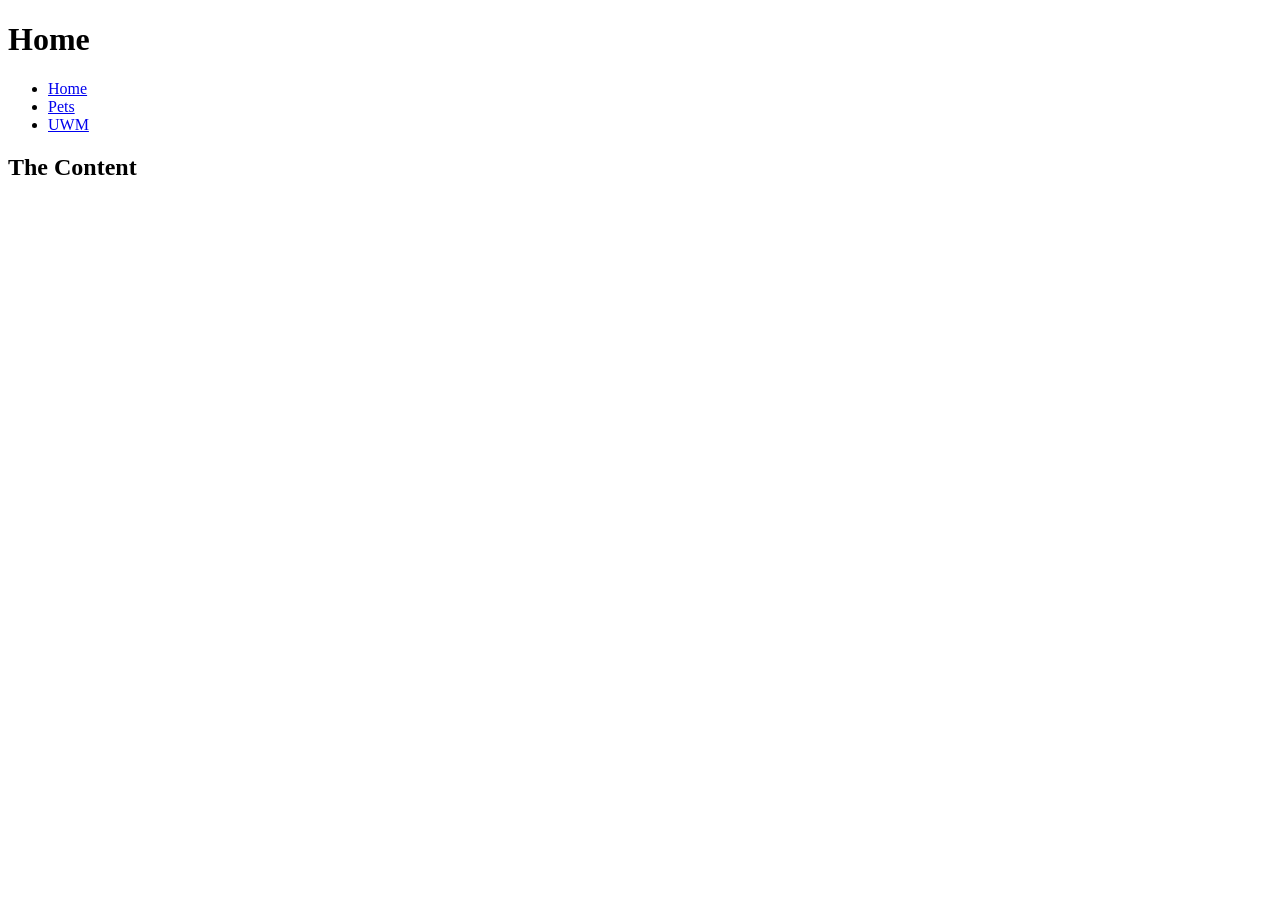
<file: index.html>
<!DOCTYPE html>
<html lang="en">
    <head>
        <meta charset="utf-8">
        <title>Home</title>
    </head>

    <body>
        <header>
            <h1>Home</h1>
            <nav>
                <ul>
                    <li><a href="index.html">Home</a></li>
                    <li><a href="pets.html">Pets</a></li>
                    <li><a href="uwm.html">UWM</a></li>
                </ul>
            </nav>
        </header>

        <main>
            <h2>The Content</h2>
        </main>
    </body>
</html>
</file>
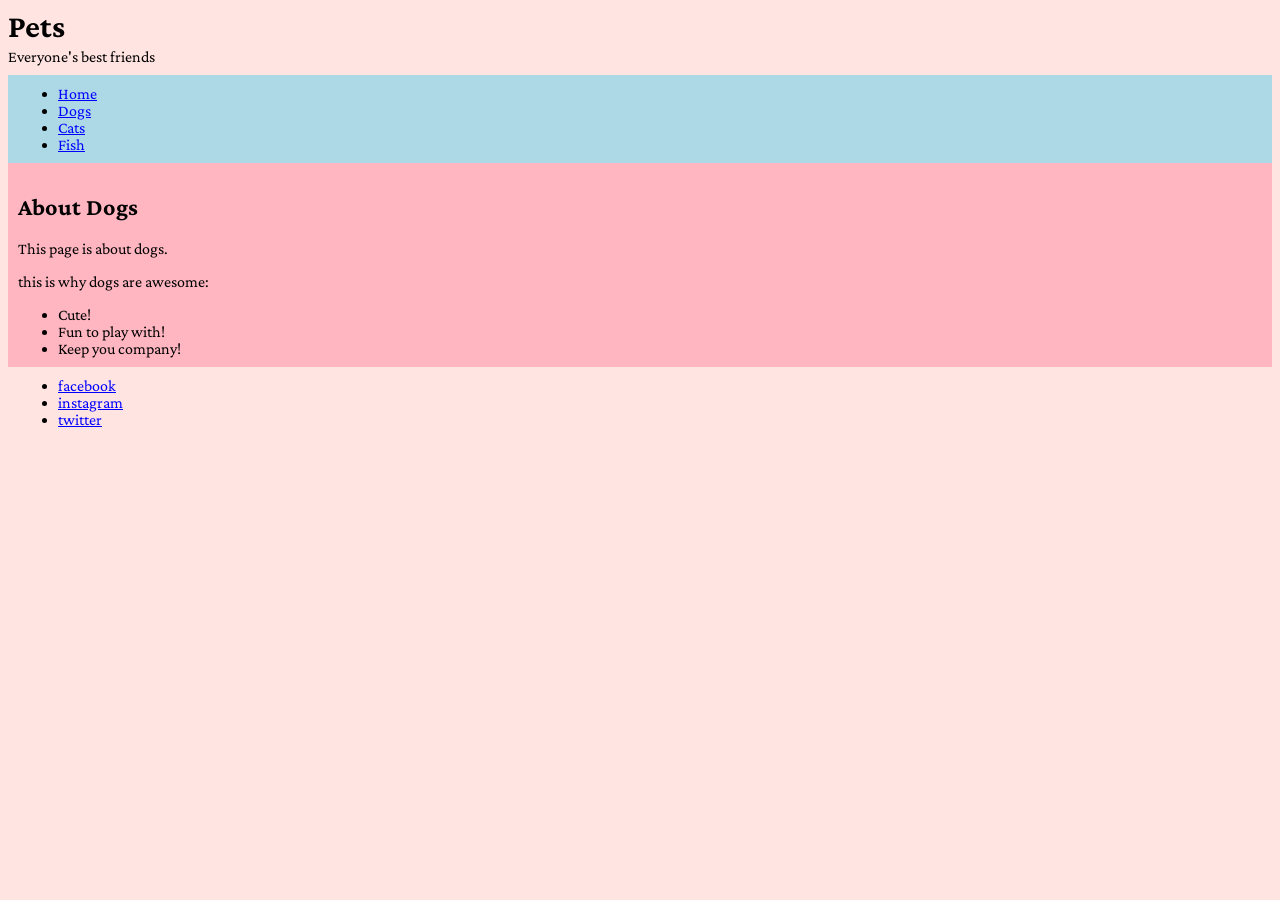
<file: pets.html>
<!DOCTYPE html>
<html lang="en">
    <head>
        <meta charset="utf-8">
        <title>Pets</title>

        <link rel="preconnect" href="https://fonts.googleapis.com">
        <link rel="preconnect" href="https://fonts.gstatic.com" crossorigin>
        <link href="https://fonts.googleapis.com/css2?family=Crimson+Pro:ital,wght@0,200..900;1,200..900&display=swap" rel="stylesheet">

        <link rel="stylesheet" href="pets.css">
    </head>

    <body>
        <header>
            <h1 class="site-heading">Pets</h1>
            <p class="tag-line">Everyone's best friends</p>
            <nav class="header-nav">
                <ul>
                    <li><a href="index.html">Home</a></li>
                    <li><a href="">Dogs</a></li>
                    <li><a href="">Cats</a></li>
                    <li><a href="">Fish</a></li>
                </ul>
            </nav>
        </header>

        <main class="main-content">
            <h2>About Dogs</h2>
            <p>This page is about dogs.</p>
            <p>this is why dogs are awesome:</p>

            <ul>
                <li>Cute!</li>
                <li>Fun to play with!</li>
                <li>Keep you company!</li>
            </ul>
        </main>

        <footer class="site-footer">
            <ul>
                <li><a href="">facebook</a></li>
                <li><a href="">instagram</a></li>
                <li><a href="">twitter</a></li>
            </ul>
        </footer>


    </body>
</html>
</file>
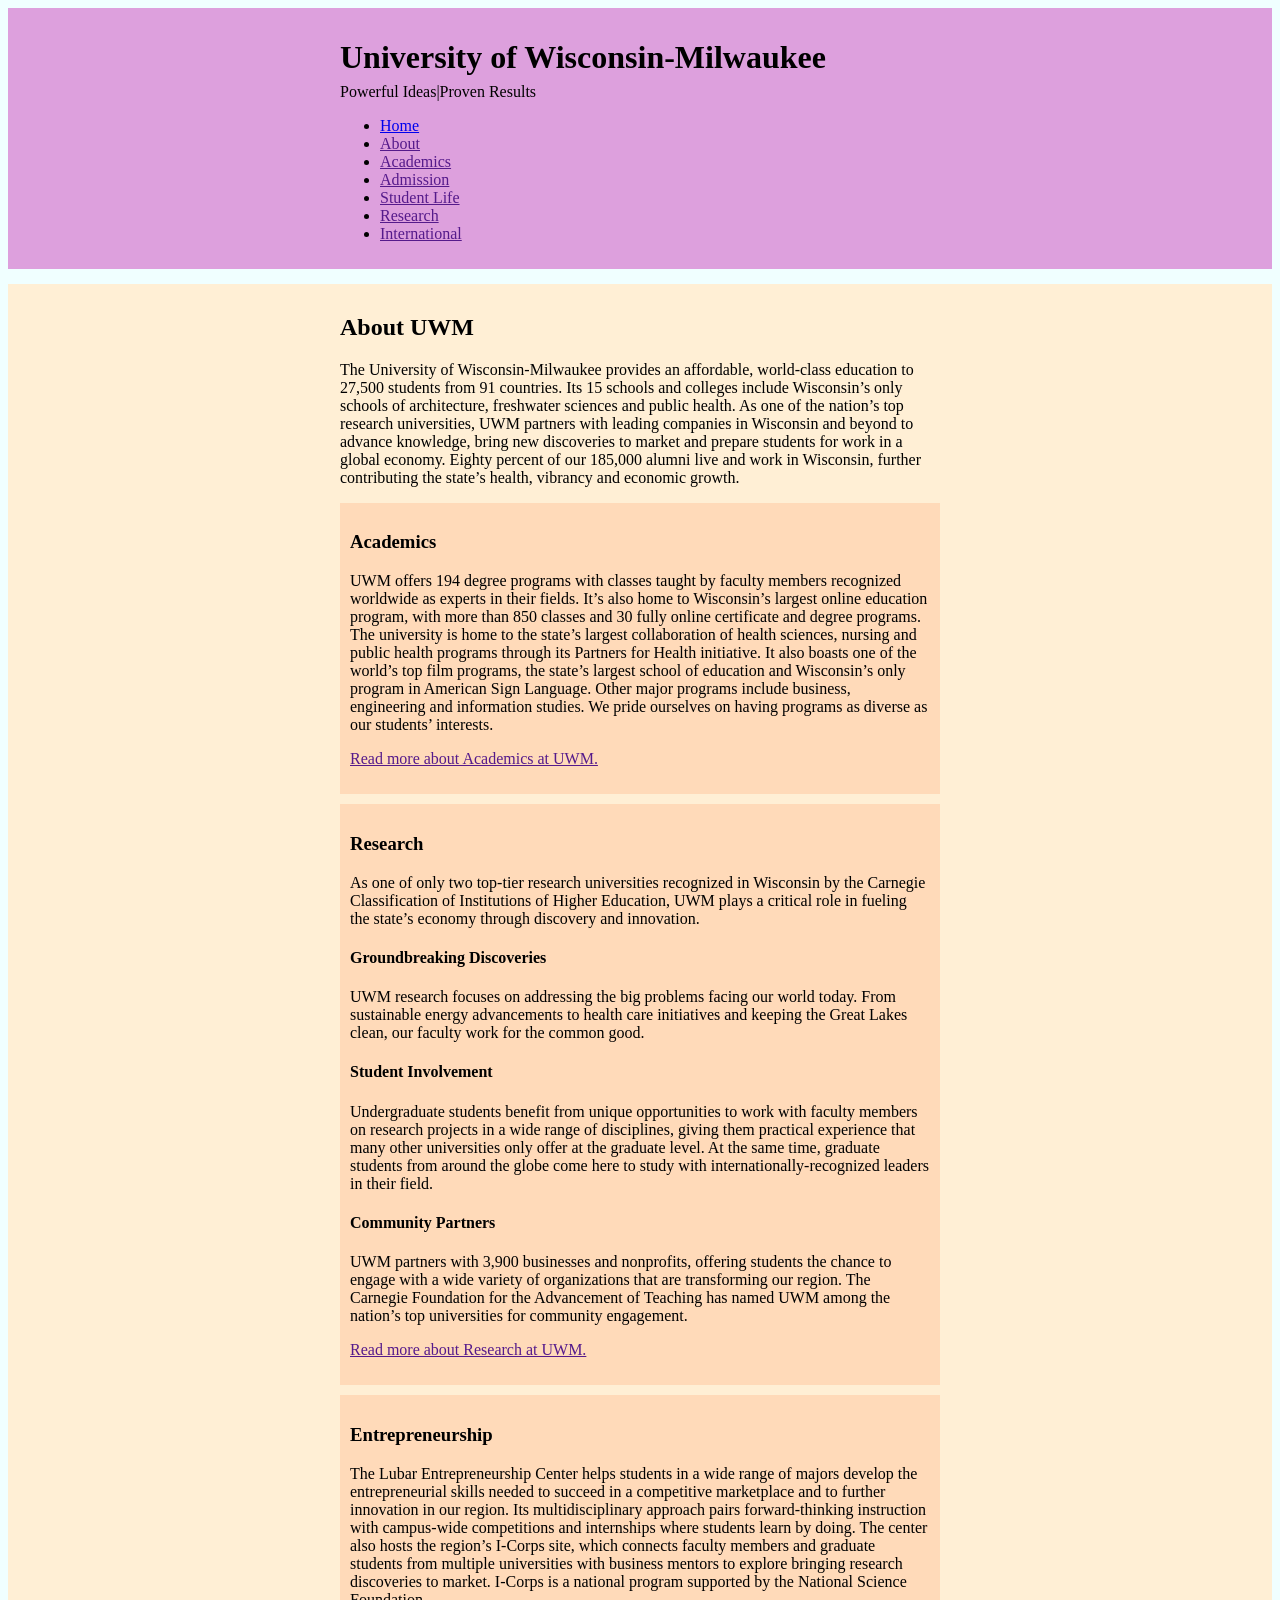
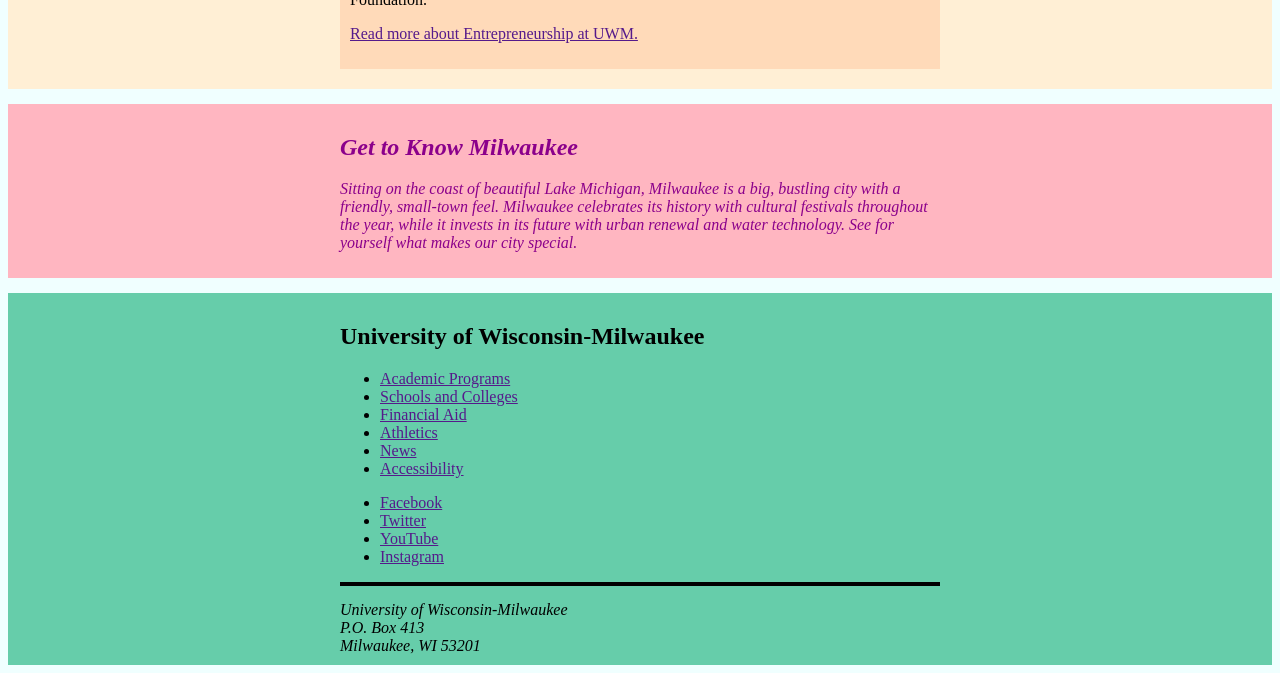
<file: uwm.html>
<!DOCTYPE html>
<html lang="en">
    <head>
        <meta charset="utf-8">
        <title>UWM</title>
        <link rel="stylesheet" href="uwm.css">
    </head>

    <body>
        
        <header class="site-header">
            <div class="wrapper">
            <h1>University of Wisconsin-Milwaukee</h1>
            <p class="tag-line">Powerful Ideas|Proven Results</p>
            <nav>
                        <ul>
                            <li><a href="index.html">Home</a></li>
                            <li><a href="">About</a></li>
                            <li><a href="">Academics</a></li>
                            <li><a href="">Admission</a></li>
                            <li><a href="">Student Life</a></li>
                            <li><a href="">Research</a></li>
                            <li><a href="">International</a></li>
                        </ul>
                    </nav>
                </div>
            </header>

            <main class="site-main">
                <article class="wrapper">
                    <h2>About UWM</h2>
                    <p>The University of Wisconsin-Milwaukee provides an affordable, world-class education to 27,500 students from 91 countries. Its 15 schools and colleges include Wisconsin’s only schools of architecture, freshwater sciences and public health. As one of the nation’s top research universities, UWM partners with leading companies in Wisconsin and beyond to advance knowledge, bring new discoveries to market and prepare students for work in a global economy. Eighty percent of our 185,000 alumni live and work in Wisconsin, further contributing the state’s health, vibrancy and economic growth.</p>
                
                    <section class="article-section">
                        <h3>Academics</h3>
                        <p>UWM offers 194 degree programs with classes taught by faculty members recognized worldwide as experts in their fields. It’s also home to Wisconsin’s largest online education program, with more than 850 classes and 30 fully online certificate and degree programs. The university is home to the state’s largest collaboration of health sciences, nursing and public health programs through its Partners for Health initiative. It also boasts one of the world’s top film programs, the state’s largest school of education and Wisconsin’s only program in American Sign Language. Other major programs include business, engineering and information studies. We pride ourselves on having programs as diverse as our students’ interests.</p>
                        <p><a href="">Read more about Academics at UWM.</a></p>
                    </section>

                    <section class="article-section">
                        <h3>Research</h3>
                        <p>As one of only two top-tier research universities recognized in Wisconsin by the Carnegie Classification of Institutions of Higher Education, UWM plays a critical role in fueling the state’s economy through discovery and innovation.</p>

                        <h4>Groundbreaking Discoveries</h4>
                        <p>UWM research focuses on addressing the big problems facing our world today. From sustainable energy advancements to health care initiatives and keeping the Great Lakes clean, our faculty work for the common good.</p>

                        <h4>Student Involvement</h4>
                        <p>Undergraduate students benefit from unique opportunities to work with faculty members on research projects in a wide range of disciplines, giving them practical experience that many other universities only offer at the graduate level. At the same time, graduate students from around the globe come here to study with internationally-recognized leaders in their field.</p>

                        <h4>Community Partners</h4>
                        <p>UWM partners with 3,900 businesses and nonprofits, offering students the chance to engage with a wide variety of organizations that are transforming our region. The Carnegie Foundation for the Advancement of Teaching has named UWM among the nation’s top universities for community engagement.</p>
                        <p><a href="">Read more about Research at UWM.</a></p>
                    </section>
            
                    <section class="article-section">
                        <h3>Entrepreneurship</h3>
                        <p>The Lubar Entrepreneurship Center helps students in a wide range of majors develop the entrepreneurial skills needed to succeed in a competitive marketplace and to further innovation in our region. Its multidisciplinary approach pairs forward-thinking instruction with campus-wide competitions and internships where students learn by doing. The center also hosts the region’s I-Corps site, which connects faculty members and graduate students from multiple universities with business mentors to explore bringing research discoveries to market. I-Corps is a national program supported by the National Science Foundation.</p>
                        <p><a href="">Read more about Entrepreneurship at UWM.</a></p>
                    </section> 
                </article>
            </main>


            <aside class="callout">
                <div class="wrapper">
                <h2>Get to Know Milwaukee</h2>
                <p>Sitting on the coast of beautiful Lake Michigan, Milwaukee is a big, bustling city with a friendly, small-town feel. Milwaukee celebrates its history with cultural festivals throughout the year, while it invests in its future with urban renewal and water technology. See for yourself what makes our city special.</p>
                </div>
            </aside>

            <footer class="site-footer">
                <div class="wrapper">
                    <h2>University of Wisconsin-Milwaukee</h2>

                    <nav>
                        <ul>
                            <li><a href="">Academic Programs</a></li>
                            <li><a href="">Schools and Colleges</a></li>
                            <li><a href="">Financial Aid</a></li>
                            <li><a href="">Athletics</a></li>
                            <li><a href="">News</a></li>
                            <li><a href="">Accessibility</a></li>
                        </ul>
                    </nav>

                    <ul>
                        <li><a href="">Facebook</a></li>
                        <li><a href="">Twitter</a></li>
                        <li><a href="">YouTube</a></li>
                        <li><a href="">Instagram</a></li>
                    </ul>

                    <address class="border-line">
                    University of Wisconsin-Milwaukee<br>
                    P.O. Box 413<br>
                    Milwaukee, WI 53201
                    </address>
                </div>
            </footer>

    </body>
</html>
</file>
<file: pets.css>
html {
    background-color: mistyrose;
    font-family: "Crimson Pro", serif;
}

ul {
    margin: 0;
}

a {
    color: blue;
}

.site-heading {
    margin: 0;
    margin-bottom: 4px;
}

.tag-line {
    margin: 0;
    margin-bottom: 10px;
}

.header-nav {
    background-color: lightblue;
    padding: 10px;
}

.main-content {
    background-color: lightpink;
    padding: 10px;
}

.site-footer {
    padding: 10px;
}
</file>
<file: uwm.css>
html {
    background-color: azure;
}

.wrapper {
    max-width: 600px;
    margin: 0 auto;
}

.site-header {
    background-color:plum;
    padding: 10px;
    margin-bottom: 15px;
}

.tag-line {
    margin-top: -15px;
}

.site-main {
    background-color: papayawhip;
    padding: 10px;
    margin-bottom: 15px;
}

.article-section {
    background-color: peachpuff;
    padding: 10px;
    margin-bottom: 10px;
}

.callout {
    background-color: lightpink;
    font-style: italic;
    color: darkmagenta;
    padding: 10px;
    margin-bottom: 15px;
}

.site-footer {
    background-color: mediumaquamarine;
    padding: 10px;
}

.border-line {
    border-top: 4px solid black;
    padding-top: 15px;
}
</file>
